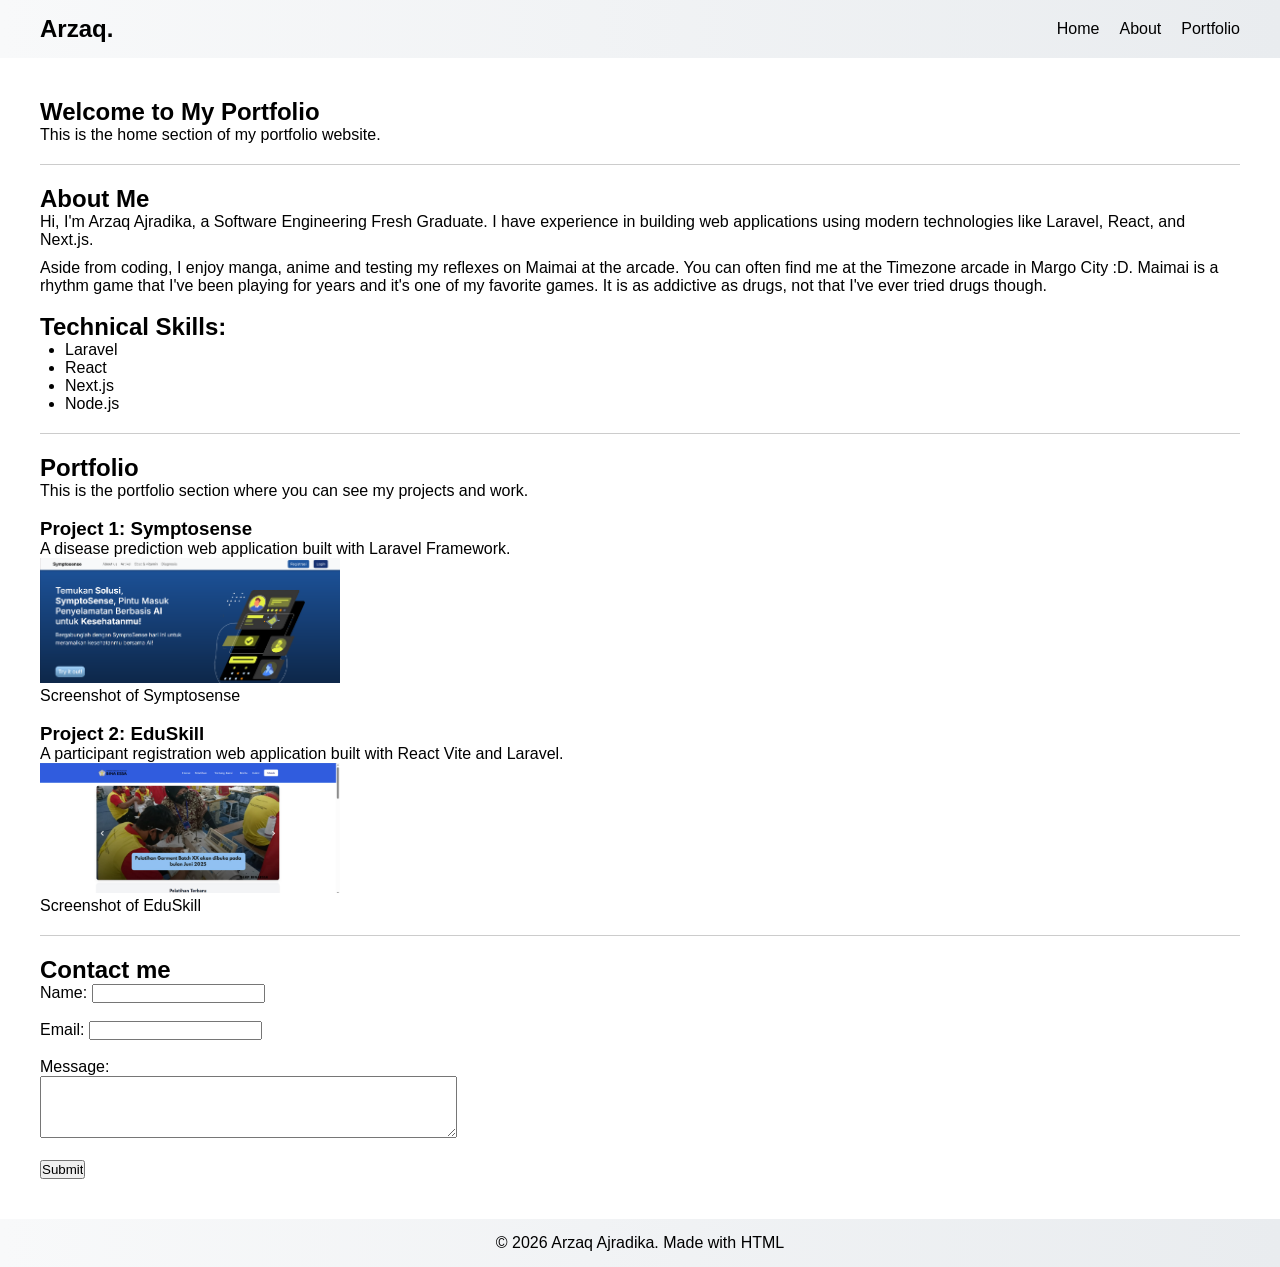
<file: myweb.html>
<!DOCTYPE html>
<html lang="en">
<head>
    <meta charset="UTF-8">
    <meta name="viewport" content="width=device-width, initial-scale=1.0">
    <title>Arzaq's Web Portofolio</title>
    <style>
        * {
            box-sizing: border-box;
            padding: 0;
            margin: 0;
        }
        body{
            margin: 0;
            padding: 0;
        }
        
        .flex-container {
            display: flex;
            justify-content: space-between;
            align-items: center;
            background: linear-gradient(to right, #f8f9fa, #e9ecef);
            padding: 15px 40px;
        }
        a {
            text-decoration: none;
            color: black;
            font-family: sans-serif;
        }
        .flex-item {
            font-size: 24px;
            font-weight: bold;
            font-family: sans-serif;
            margin: 0;
            padding: 0; 
        }
        hr {
            margin: 20px 0;
            border: none;
            border-top: 1px solid #ccc;
        }
        .navbar-links ul{
            list-style-type: none;
            margin: 0;
            padding: 0;
            display: flex;
        }
        .navbar-links ul li {
            margin-left: 20px;
        }
        

    </style>
</head>
<body>
    <header>
        <div>
            <nav>
                <div class="flex-container">
                    <p class="flex-item">
                        Arzaq.
                    </p>
                        <div class="navbar-links">
                            <ul>
                                <li><a href="#home">Home</a></li>
                                <li><a href="#about">About</a></li>
                                <li><a href="#portfolio">Portfolio</a></li>
                            </ul>
                        </div>
                </div>
            </nav>
        </div>
    </header>
    <main style="padding: 20px; font-family: sans-serif; margin: 20px;">
            <section id="home" >
                <h2>Welcome to My Portfolio</h2>
                <p>This is the home section of my portfolio website.</p>
            </section>
            <hr>
            <section id="about" >
                <h2>About Me</h2>
                <p style="margin-bottom: 10px;">Hi, I'm Arzaq Ajradika, a Software Engineering Fresh Graduate. I have experience in building web applications using modern technologies like Laravel, React, and Next.js.</p>
                <p>Aside from coding, I enjoy manga, anime and testing my reflexes on Maimai at the arcade. You can often find me at the Timezone arcade in Margo City :D. Maimai is a rhythm game that I've been playing for years and it's one of my favorite games. It is as addictive as drugs, not that I've ever tried drugs though.</p>
                <br>
                <h2>Technical Skills:</h2>
                <ul style="margin-left: 25px;">
                    <li>Laravel</li>
                    <li>React</li>
                    <li>Next.js</li>
                    <li>Node.js</li>
                </ul>
            </section>
            <hr> 
            <section id="portfolio">
                <h2>Portfolio</h2>
                <p>This is the portfolio section where you can see my projects and work.</p>
                <br>
                <article>
                    <h3>Project 1: Symptosense</h3>
                    <p>A disease prediction web application built with Laravel Framework.</p>
                    <figure>
                        <img src="assets/image1.png" alt="Project 1 Screenshot" style="width:300px; height:auto;">
                        <figcaption>Screenshot of Symptosense</figcaption>
                    </figure>
                </article>
                <br>
                <article>
                    <h3>Project 2: EduSkill</h3>
                    <p>A participant registration web application built with React Vite and Laravel.</p>
                    <figure>
                        <img src="assets/image2.png" alt="Project 2 Screenshot" style="width:300px; height:auto;">
                        <figcaption>Screenshot of EduSkill</figcaption>
                    </figure>
                </article>
            </section>
            <hr>
            <section id="contact">
                <h2>Contact me</h2>
                <form action="#">
                    <label for="name">Name:</label>
                    <input type="text" id="name" name="name" required><br><br>
                    <label for="email">Email:</label>
                    <input type="email" id="email" name="email" required><br><br>
                    <label for="message">Message:</label><br>
                    <textarea id="message" name="message" rows="4" cols="50"></textarea><br><br>
                    <input type="submit" value="Submit">
                </form>
            </section>
    </main>
    <footer style="background: linear-gradient(to right, #f8f9fa, #e9ecef); padding: 15px 40px; text-align: center; font-family: sans-serif;">
        <p>&copy; 2026 Arzaq Ajradika. Made with HTML</p>
    </footer>
</body>
</html>
</file>
